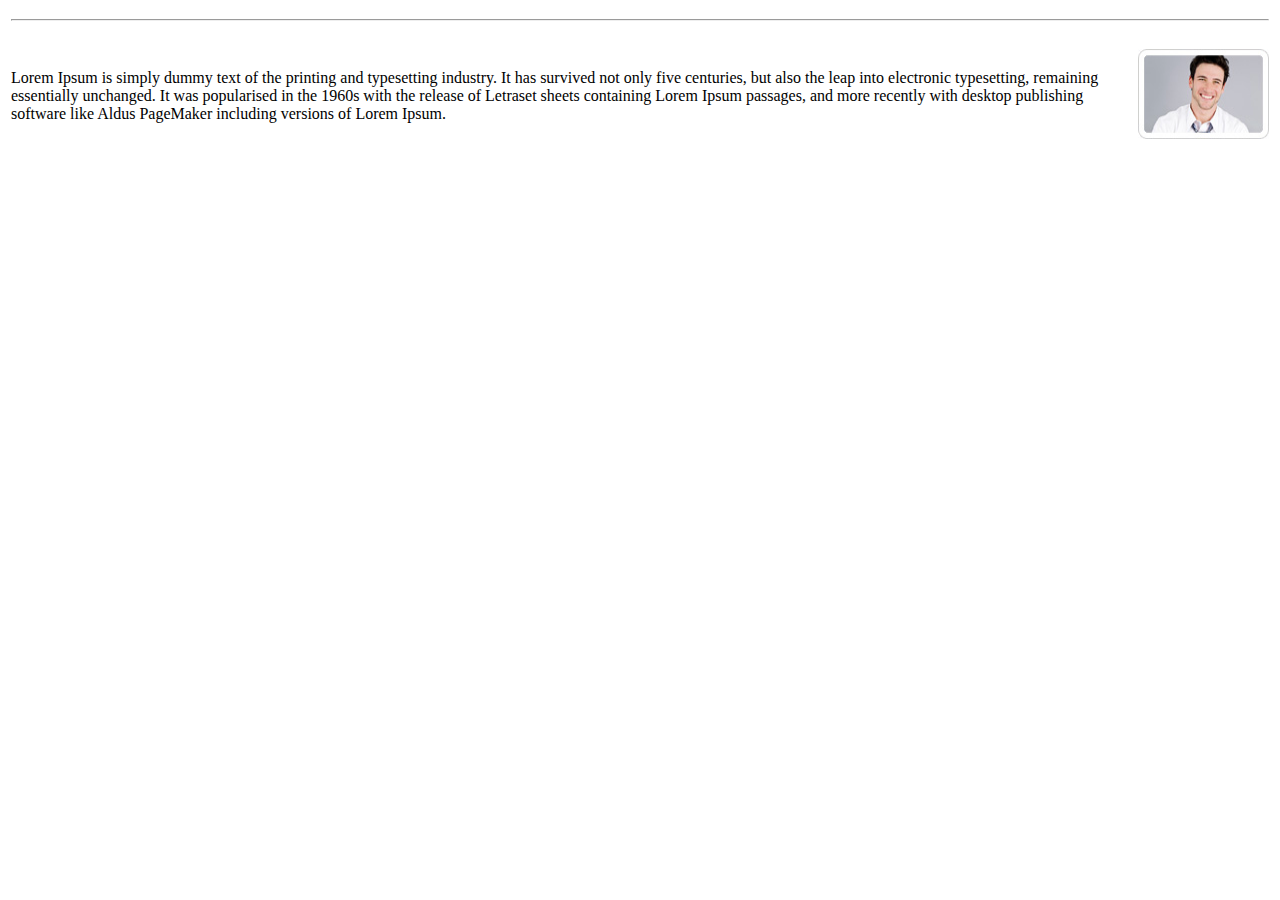
<file: 1.html>
<!DOCTYPE html>
<html>
<head>
<meta http-equiv="Content-Type" content="text/html; charset=utf-8" />

<meta content="width=device-width, initial-scale=1, maximum-scale=1" name="viewport" />
<title>Untitled Document</title>
</head>

<body>
<div>
<table>
  <tr>
    <td colspan="2"><hr /></td>
    </tr>
  <tr>
    <td>
    <p>Lorem Ipsum is simply dummy text of the printing and typesetting industry. It has survived not only five centuries, but also the leap into electronic typesetting, remaining essentially unchanged. It was popularised in the 1960s with the release of Letraset sheets containing Lorem Ipsum passages, and more recently with desktop publishing software like Aldus PageMaker including versions of Lorem Ipsum.</p>      
  </td>
    <td><p><img src="assets/img/whiteface.png" width="131" height="90" alt="gambar1"/></p>
      </td>
    </tr>
  </table>

</div>
</body>
</html>
</file>
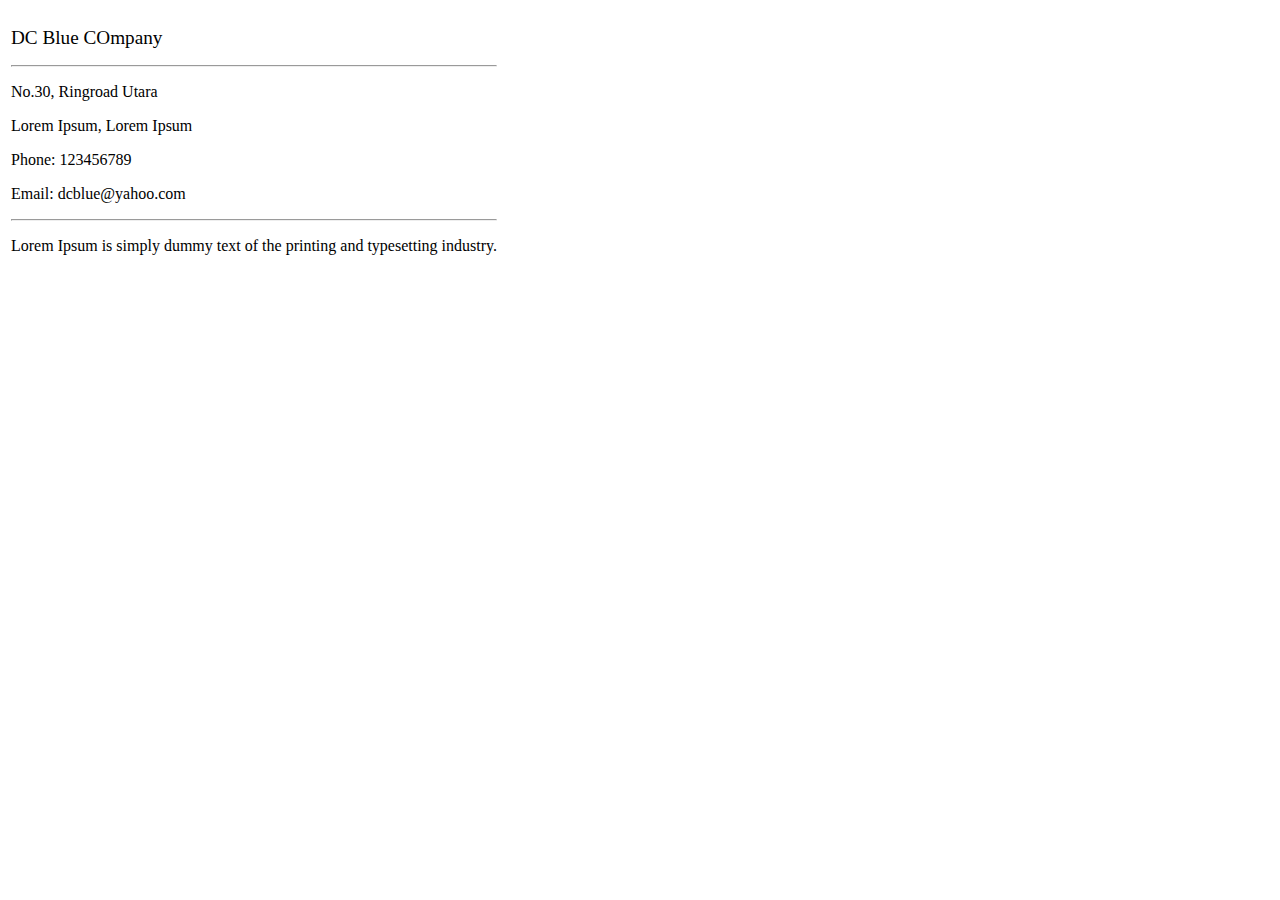
<file: 3.html>
<!DOCTYPE html>
<html>
<head>
<meta http-equiv="Content-Type" content="text/html; charset=utf-8" />
<link rel="stylesheet" type="text/css" href="assets/css/mediaquery.css">
<title>Untitled Document</title>

</head>

<body>
<div id="blog">
<table id="conteudo">
  <tr>
    <td><p><span style="text-align:center; font-size:larger"> DC Blue COmpany </span></p>
      <hr />
      <p>No.30, Ringroad Utara </p>
      <p>Lorem Ipsum, Lorem Ipsum</p>
      <p>Phone: 123456789</p>
      <p>Email: dcblue@yahoo.com</p>
      <hr />
      <p>Lorem Ipsum is simply dummy text of the printing and typesetting industry.<br />
      </p></td>
    </tr>
  </table>

</div>
</body>
</html>
</file>
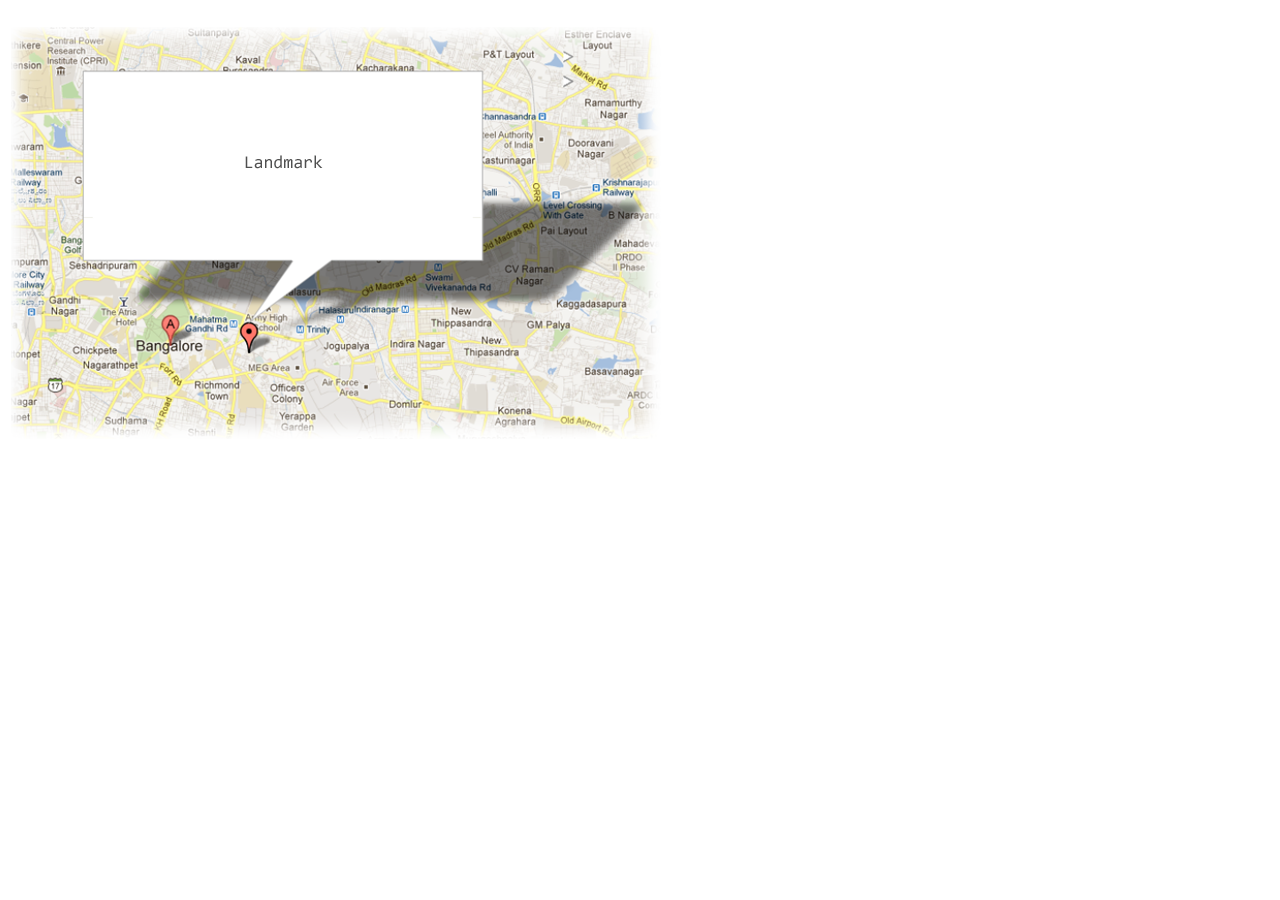
<file: 4.html>
<!DOCTYPE html>
<html>
<head>
<meta http-equiv="Content-Type" content="text/html; charset=utf-8" />
    <link rel="stylesheet" type="text/css" href="assets/css/mediaquery.css">
<title>Untitled Document</title>

</head>

<body>
<div id="blog">
<table id="conteudo">
  <tr>
    <td><p><img src="assets/img/map.png" alt="gambarmap" /><br />
      </p></td>
    </tr>
  </table>

</div>
</body>
</html>
</file>
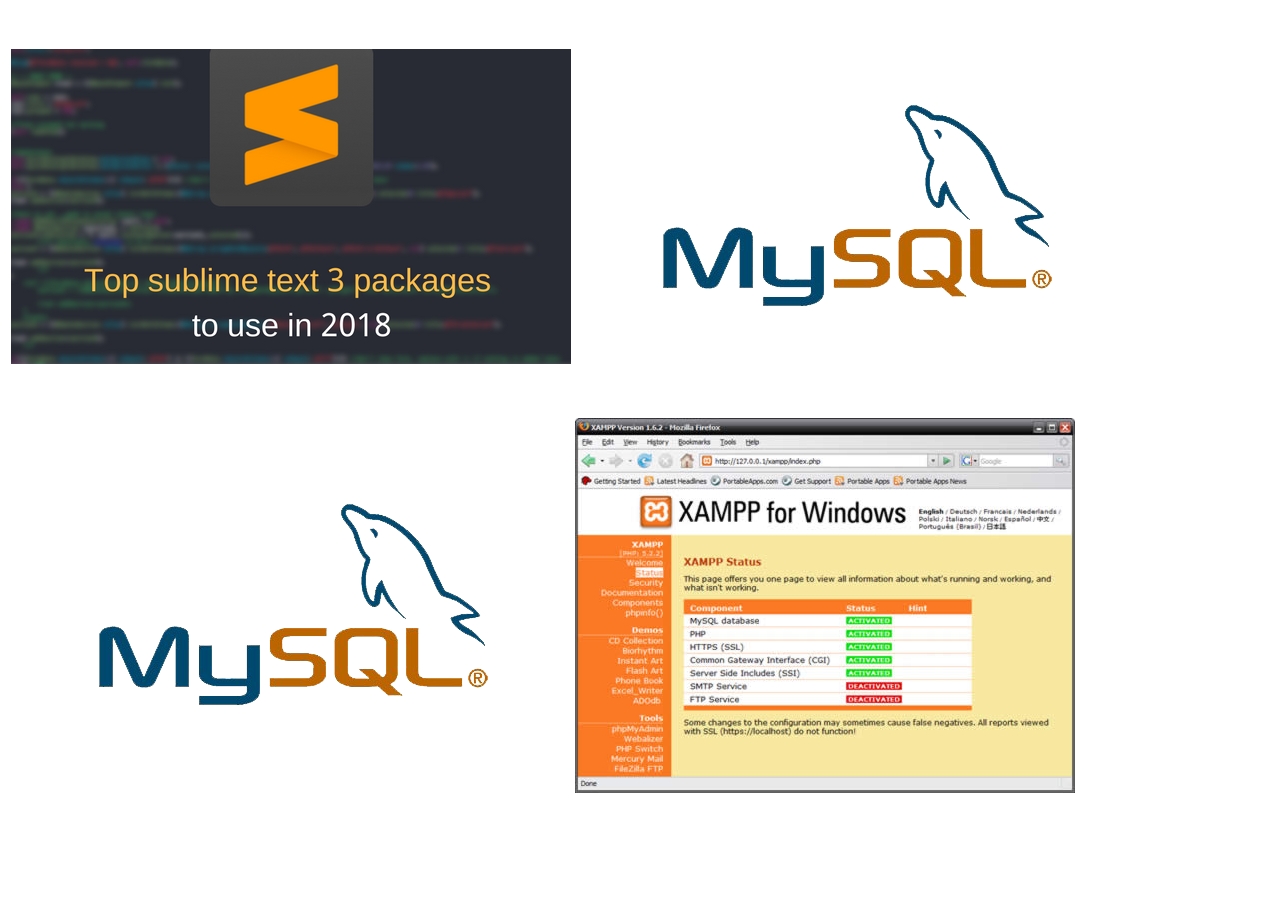
<file: 7.html>
<!DOCTYPE html>
<html>
<head>
<meta http-equiv="Content-Type" content="text/html; charset=utf-8" />
<meta content="width=device-width, initial-scale=1, maximum-scale=1" name="viewport" />
<link rel="stylesheet" type="text/css" href="assets/css/mediaquery.css">
<title>Untitled Document</title>

</head>

<body>
<div id="blog">
<table id="conteudo">
  <tr>
    <td><img src="assets/img/sublims.png" alt="product1" /></td>
    <td><img src="assets/img/mysql.png" alt="product2" /></td>
  
    </tr>
    <tr>
    <td><img src="assets/img/mysql.png" alt="product3"  /></td>
    <td><img src="assets/img/xampp.jpg" alt="product4"  /></td>
  </tr>
  </table>

</div>
</body>
</html>
</file>
<file: assets/css/mediaquery.css>
@media screen and (max-width: 960px) {
	
	#header {
		position:inherit;
	}
	
	#wrap {
		width: 93.75%;
		margin:0 auto;
	}

	#sidebar {
		width:100%;
		margin:25px 0 0;
		float:right;
	}
	
	#sidebar .widget {
		padding:5%;
	}
	
	nav.menu ul {
		width:100%;
	}
	
	nav.menu ul {
		float:inherit;
	}
	
	nav.menu ul li {
		float:inherit;
		margin:0;
	}
	
	nav.menu ul a {
		padding:15px;
		font-size:16px;
		border-top:1px solid #labf9f;
		border-bottom:1px solid #f42064;
	}
	
	#blog {
		width:100%;
	}
	
	#conteudo {
		float:inherit;
		margin:0 auto 25px;
		width:101%;
		border:0px solid #dedede;
		padding:5%;
		background:#fff;
	}
	
	#conteudo img {
		max-width:110%;
		margin:0 0 25px -5%;
		min-width:110%;
	}
	
	#conteudo .continue-lendo:hover {
		margin-left:0;
	}
}

@media screen and (max-width: 460px) {

	nav.menu ul a {
		padding:15px;
		font-size:14px;
	}
	
	.sidebar {
		display:none;
	}
	
	.post-info {
		display:none;
	}
	
	#conteudo {
		margin:25px auto;
	}
	
	#conteudo img {
		margin:-5% 0 25px -5%;
	}
}
</file>
